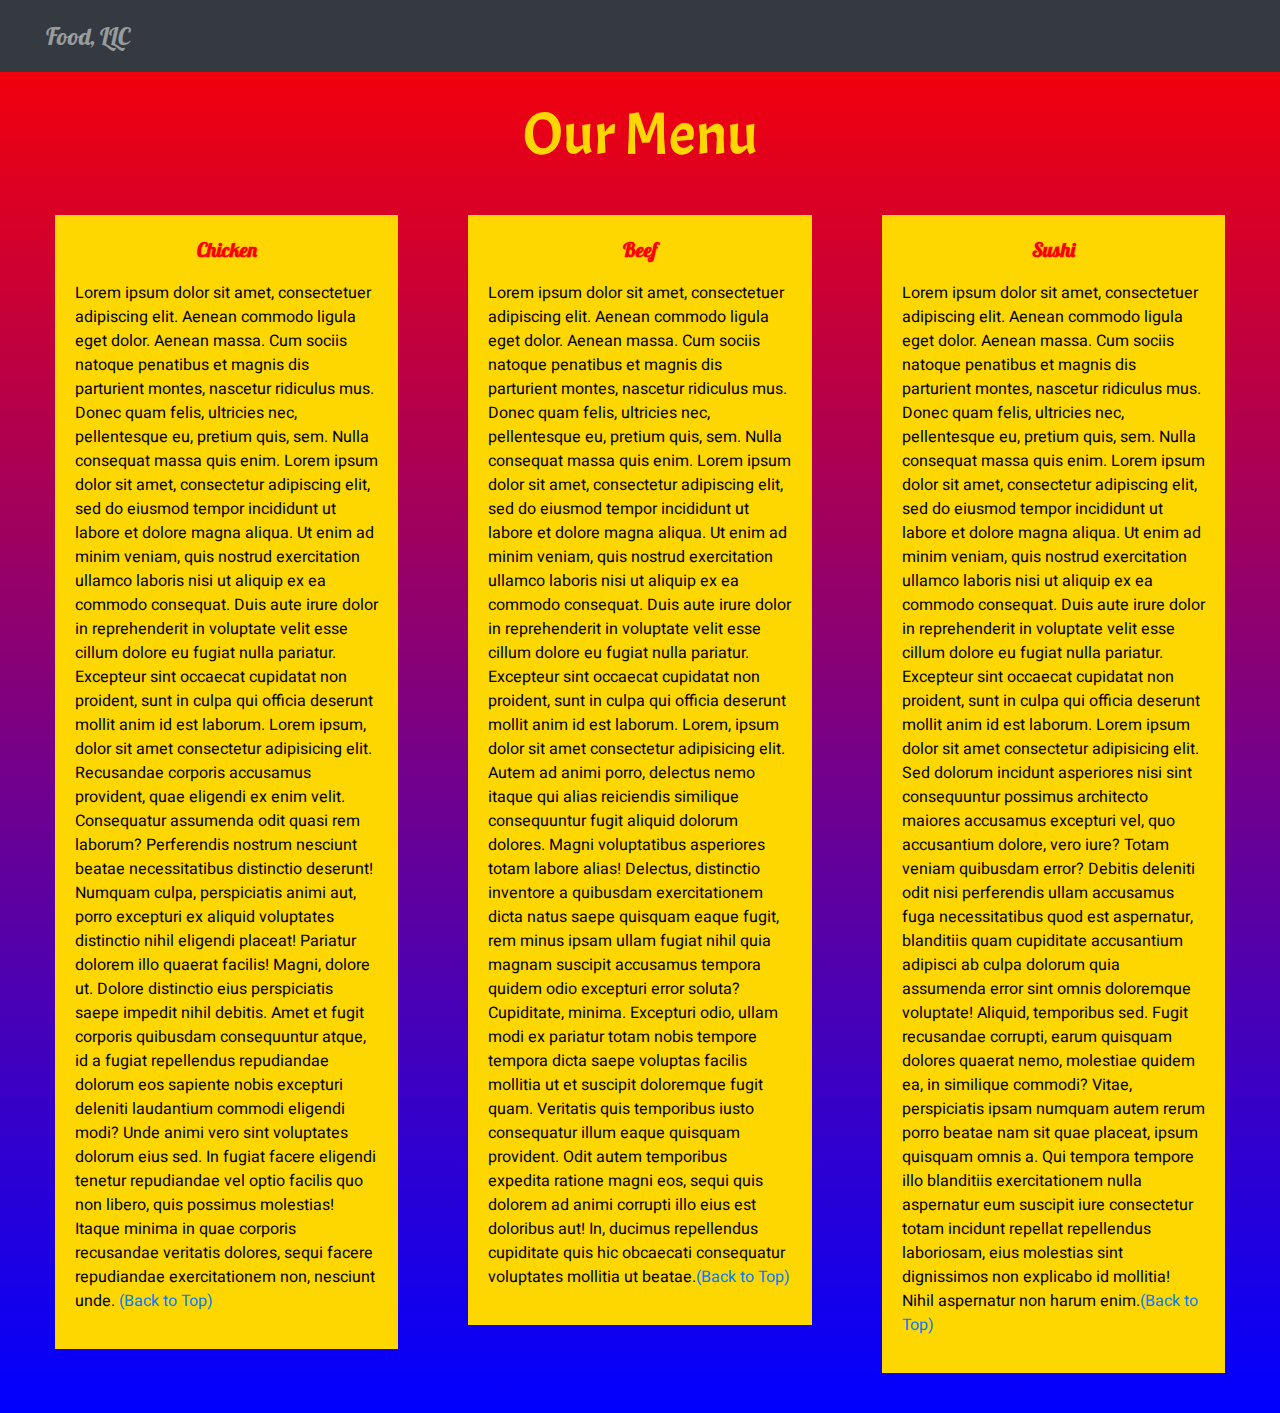
<file: index.html>
<!DOCTYPE html>
<html lang="en">
  <head>
    <meta charset="UTF-8" />
    <meta http-equiv="X-UA-Compatible" content="IE=edge" />
    <meta name="viewport" content="width=device-width, initial-scale=1.0" />
    <title>mod3-solution</title>

    <link
      rel="stylesheet"
      href="https://stackpath.bootstrapcdn.com/bootstrap/4.3.1/css/bootstrap.min.css"
      integrity="sha384-ggOyR0iXCbMQv3Xipma34MD+dH/1fQ784/j6cY/iJTQUOhcWr7x9JvoRxT2MZw1T"
      crossorigin="anonymous"
    />

    <link rel="stylesheet" href="./CSS/style.css" />
  </head>
  <body>
    <header>
      <nav class="navbar navbar-expand-md navbar-dark bg-dark">
        <span class="navbar-text">Food, LLC</span>

        <div class="collapse navbar-collapse" id="collapse_target">
          <ul class="navbar-nav d-sm-none">
            <li class="nav-item">
              <a class="nav-link" href="#chicken">Chicken</a>
            </li>
            <li class="nav-item">
              <a class="nav-link" href="#beef">Beef</a>
            </li>
            <li class="nav-item">
              <a class="nav-link" href="#sushi">Sushi</a>
            </li>
          </ul>
        </div>
        <button
          class="navbar-toggler"
          data-toggle="collapse"
          data-target="#collapse_target"
        >
          <span class="navbar-toggler-icon"></span>
        </button>
      </nav>
    </header>

    <h1 class="title">Our Menu</h1>

    <div class="row">
      <div class="col-lg-4 col-md-6 col-sm-12">
        <div class="content-box" id="chicken">
          <p class="item-name">Chicken</p>
          <p>
            Lorem ipsum dolor sit amet, consectetuer adipiscing elit. Aenean
            commodo ligula eget dolor. Aenean massa. Cum sociis natoque
            penatibus et magnis dis parturient montes, nascetur ridiculus mus.
            Donec quam felis, ultricies nec, pellentesque eu, pretium quis, sem.
            Nulla consequat massa quis enim. Lorem ipsum dolor sit amet,
            consectetur adipiscing elit, sed do eiusmod tempor incididunt ut
            labore et dolore magna aliqua. Ut enim ad minim veniam, quis nostrud
            exercitation ullamco laboris nisi ut aliquip ex ea commodo
            consequat. Duis aute irure dolor in reprehenderit in voluptate velit
            esse cillum dolore eu fugiat nulla pariatur. Excepteur sint occaecat
            cupidatat non proident, sunt in culpa qui officia deserunt mollit
            anim id est laborum. Lorem ipsum, dolor sit amet consectetur
            adipisicing elit. Recusandae corporis accusamus provident, quae
            eligendi ex enim velit. Consequatur assumenda odit quasi rem
            laborum? Perferendis nostrum nesciunt beatae necessitatibus
            distinctio deserunt! Numquam culpa, perspiciatis animi aut, porro
            excepturi ex aliquid voluptates distinctio nihil eligendi placeat!
            Pariatur dolorem illo quaerat facilis! Magni, dolore ut. Dolore
            distinctio eius perspiciatis saepe impedit nihil debitis. Amet et
            fugit corporis quibusdam consequuntur atque, id a fugiat repellendus
            repudiandae dolorum eos sapiente nobis excepturi deleniti laudantium
            commodi eligendi modi? Unde animi vero sint voluptates dolorum eius
            sed. In fugiat facere eligendi tenetur repudiandae vel optio facilis
            quo non libero, quis possimus molestias! Itaque minima in quae
            corporis recusandae veritatis dolores, sequi facere repudiandae
            exercitationem non, nesciunt unde.
            <a href="#top">(Back to Top)</a>
          </p>
        </div>
      </div>

      <div class="col-lg-4 col-md-6 col-sm-12">
        <div class="content-box" id="beef">
          <p class="item-name">Beef</p>
          <p>
            Lorem ipsum dolor sit amet, consectetuer adipiscing elit. Aenean
            commodo ligula eget dolor. Aenean massa. Cum sociis natoque
            penatibus et magnis dis parturient montes, nascetur ridiculus mus.
            Donec quam felis, ultricies nec, pellentesque eu, pretium quis, sem.
            Nulla consequat massa quis enim. Lorem ipsum dolor sit amet,
            consectetur adipiscing elit, sed do eiusmod tempor incididunt ut
            labore et dolore magna aliqua. Ut enim ad minim veniam, quis nostrud
            exercitation ullamco laboris nisi ut aliquip ex ea commodo
            consequat. Duis aute irure dolor in reprehenderit in voluptate velit
            esse cillum dolore eu fugiat nulla pariatur. Excepteur sint occaecat
            cupidatat non proident, sunt in culpa qui officia deserunt mollit
            anim id est laborum. Lorem, ipsum dolor sit amet consectetur
            adipisicing elit. Autem ad animi porro, delectus nemo itaque qui
            alias reiciendis similique consequuntur fugit aliquid dolorum
            dolores. Magni voluptatibus asperiores totam labore alias! Delectus,
            distinctio inventore a quibusdam exercitationem dicta natus saepe
            quisquam eaque fugit, rem minus ipsam ullam fugiat nihil quia magnam
            suscipit accusamus tempora quidem odio excepturi error soluta?
            Cupiditate, minima. Excepturi odio, ullam modi ex pariatur totam
            nobis tempore tempora dicta saepe voluptas facilis mollitia ut et
            suscipit doloremque fugit quam. Veritatis quis temporibus iusto
            consequatur illum eaque quisquam provident. Odit autem temporibus
            expedita ratione magni eos, sequi quis dolorem ad animi corrupti
            illo eius est doloribus aut! In, ducimus repellendus cupiditate quis
            hic obcaecati consequatur voluptates mollitia ut beatae.<a
              href="#top"
              >(Back to Top)</a
            >
          </p>
        </div>
      </div>

      <div class="col-lg-4 col-md-12 col-sm-12">
        <div class="content-box" id="sushi">
          <p class="item-name">Sushi</p>
          <p>
            Lorem ipsum dolor sit amet, consectetuer adipiscing elit. Aenean
            commodo ligula eget dolor. Aenean massa. Cum sociis natoque
            penatibus et magnis dis parturient montes, nascetur ridiculus mus.
            Donec quam felis, ultricies nec, pellentesque eu, pretium quis, sem.
            Nulla consequat massa quis enim. Lorem ipsum dolor sit amet,
            consectetur adipiscing elit, sed do eiusmod tempor incididunt ut
            labore et dolore magna aliqua. Ut enim ad minim veniam, quis nostrud
            exercitation ullamco laboris nisi ut aliquip ex ea commodo
            consequat. Duis aute irure dolor in reprehenderit in voluptate velit
            esse cillum dolore eu fugiat nulla pariatur. Excepteur sint occaecat
            cupidatat non proident, sunt in culpa qui officia deserunt mollit
            anim id est laborum. Lorem ipsum dolor sit amet consectetur
            adipisicing elit. Sed dolorum incidunt asperiores nisi sint
            consequuntur possimus architecto maiores accusamus excepturi vel,
            quo accusantium dolore, vero iure? Totam veniam quibusdam error?
            Debitis deleniti odit nisi perferendis ullam accusamus fuga
            necessitatibus quod est aspernatur, blanditiis quam cupiditate
            accusantium adipisci ab culpa dolorum quia assumenda error sint
            omnis doloremque voluptate! Aliquid, temporibus sed. Fugit
            recusandae corrupti, earum quisquam dolores quaerat nemo, molestiae
            quidem ea, in similique commodi? Vitae, perspiciatis ipsam numquam
            autem rerum porro beatae nam sit quae placeat, ipsum quisquam omnis
            a. Qui tempora tempore illo blanditiis exercitationem nulla
            aspernatur eum suscipit iure consectetur totam incidunt repellat
            repellendus laboriosam, eius molestias sint dignissimos non
            explicabo id mollitia! Nihil aspernatur non harum enim.<a
              href="#top"
              >(Back to Top)</a
            >
          </p>
        </div>
      </div>
    </div>

    <script
      src="https://code.jquery.com/jquery-3.3.1.slim.min.js"
      integrity="sha384-q8i/X+965DzO0rT7abK41JStQIAqVgRVzpbzo5smXKp4YfRvH+8abtTE1Pi6jizo"
      crossorigin="anonymous"
    ></script>
    <script
      src="https://cdnjs.cloudflare.com/ajax/libs/popper.js/1.14.7/umd/popper.min.js"
      integrity="sha384-UO2eT0CpHqdSJQ6hJty5KVphtPhzWj9WO1clHTMGa3JDZwrnQq4sF86dIHNDz0W1"
      crossorigin="anonymous"
    ></script>
    <script
      src="https://stackpath.bootstrapcdn.com/bootstrap/4.3.1/js/bootstrap.min.js"
      integrity="sha384-JjSmVgyd0p3pXB1rRibZUAYoIIy6OrQ6VrjIEaFf/nJGzIxFDsf4x0xIM+B07jRM"
      crossorigin="anonymous"
    ></script>
  </body>
</html>
</file>
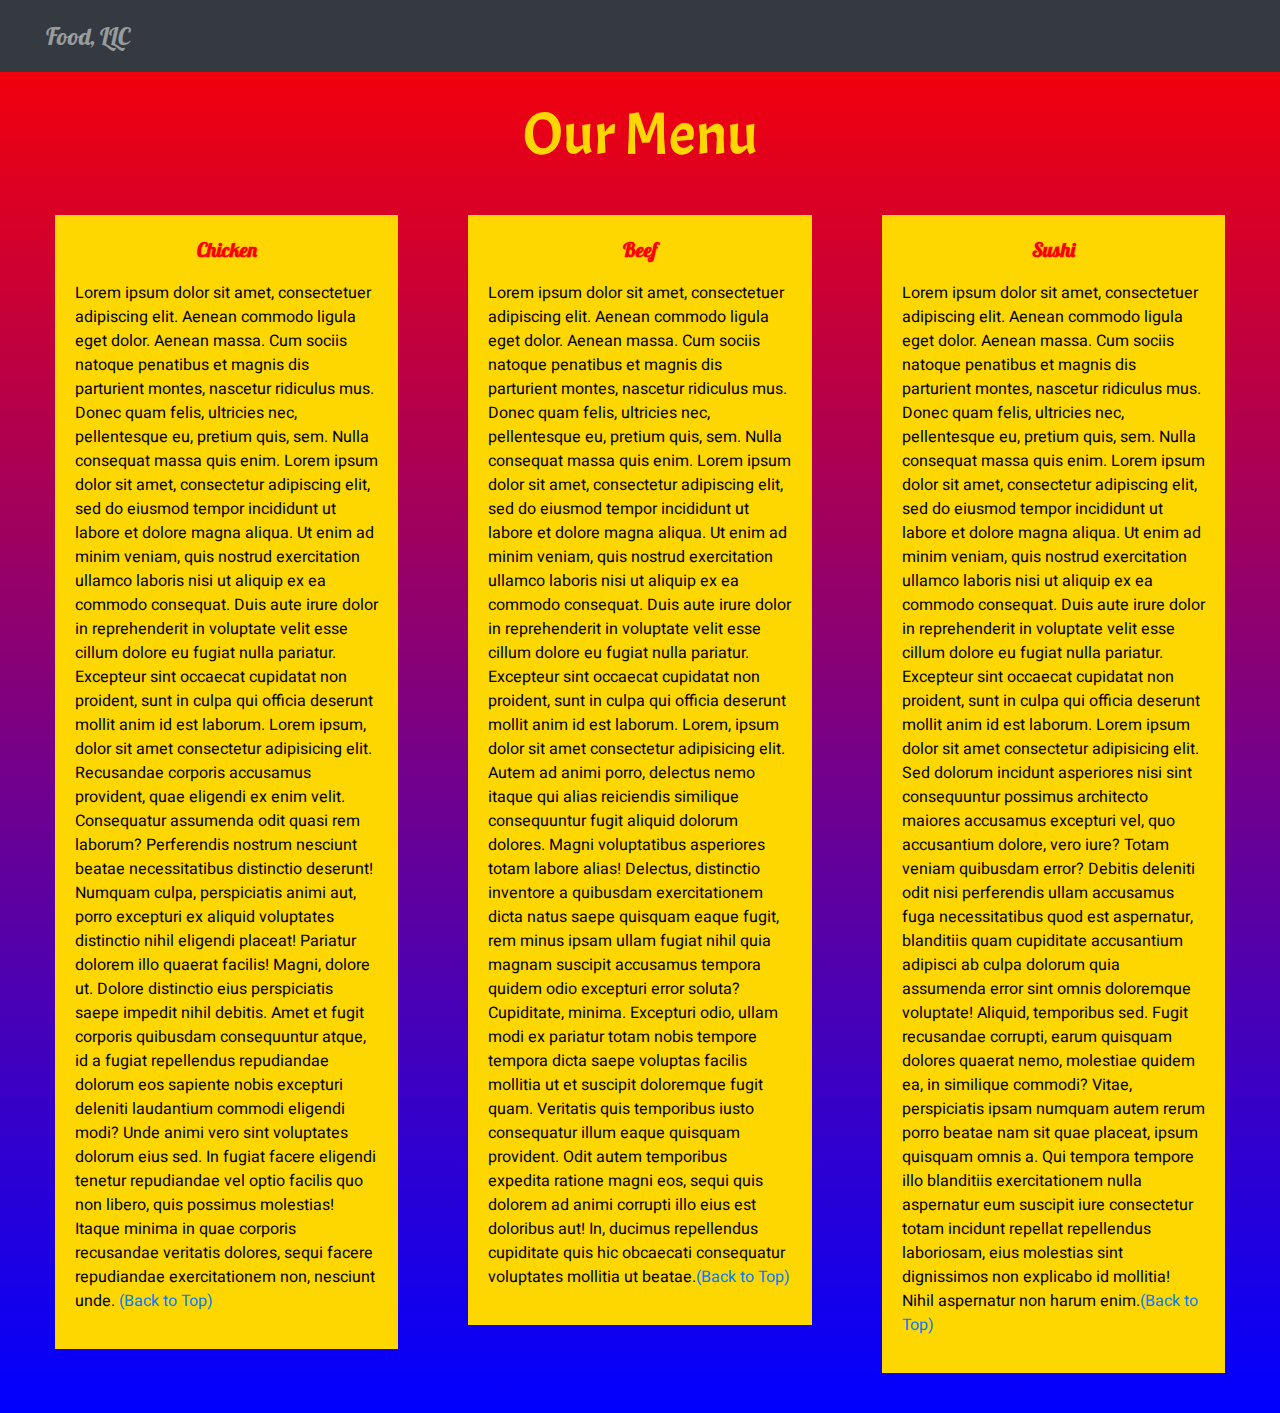
<file: mod3-solution/index.html>
<!DOCTYPE html>
<html lang="en">
  <head>
    <meta charset="UTF-8" />
    <meta http-equiv="X-UA-Compatible" content="IE=edge" />
    <meta name="viewport" content="width=device-width, initial-scale=1.0" />
    <title>mod3-solution</title>

    <link
      rel="stylesheet"
      href="https://stackpath.bootstrapcdn.com/bootstrap/4.3.1/css/bootstrap.min.css"
      integrity="sha384-ggOyR0iXCbMQv3Xipma34MD+dH/1fQ784/j6cY/iJTQUOhcWr7x9JvoRxT2MZw1T"
      crossorigin="anonymous"
    />

    <link rel="stylesheet" href="./CSS/style.css" />
  </head>
  <body>
    <header>
      <nav class="navbar navbar-expand-md navbar-dark bg-dark">
        <span class="navbar-text">Food, LLC</span>

        <div class="collapse navbar-collapse" id="collapse_target">
          <ul class="navbar-nav d-sm-none">
            <li class="nav-item">
              <a class="nav-link" href="#chicken">Chicken</a>
            </li>
            <li class="nav-item">
              <a class="nav-link" href="#beef">Beef</a>
            </li>
            <li class="nav-item">
              <a class="nav-link" href="#sushi">Sushi</a>
            </li>
          </ul>
        </div>
        <button
          class="navbar-toggler"
          data-toggle="collapse"
          data-target="#collapse_target"
        >
          <span class="navbar-toggler-icon"></span>
        </button>
      </nav>
    </header>

    <h1 class="title">Our Menu</h1>

    <div class="row">
      <div class="col-lg-4 col-md-6 col-sm-12">
        <div class="content-box" id="chicken">
          <p class="item-name">Chicken</p>
          <p>
            Lorem ipsum dolor sit amet, consectetuer adipiscing elit. Aenean
            commodo ligula eget dolor. Aenean massa. Cum sociis natoque
            penatibus et magnis dis parturient montes, nascetur ridiculus mus.
            Donec quam felis, ultricies nec, pellentesque eu, pretium quis, sem.
            Nulla consequat massa quis enim. Lorem ipsum dolor sit amet,
            consectetur adipiscing elit, sed do eiusmod tempor incididunt ut
            labore et dolore magna aliqua. Ut enim ad minim veniam, quis nostrud
            exercitation ullamco laboris nisi ut aliquip ex ea commodo
            consequat. Duis aute irure dolor in reprehenderit in voluptate velit
            esse cillum dolore eu fugiat nulla pariatur. Excepteur sint occaecat
            cupidatat non proident, sunt in culpa qui officia deserunt mollit
            anim id est laborum. Lorem ipsum, dolor sit amet consectetur
            adipisicing elit. Recusandae corporis accusamus provident, quae
            eligendi ex enim velit. Consequatur assumenda odit quasi rem
            laborum? Perferendis nostrum nesciunt beatae necessitatibus
            distinctio deserunt! Numquam culpa, perspiciatis animi aut, porro
            excepturi ex aliquid voluptates distinctio nihil eligendi placeat!
            Pariatur dolorem illo quaerat facilis! Magni, dolore ut. Dolore
            distinctio eius perspiciatis saepe impedit nihil debitis. Amet et
            fugit corporis quibusdam consequuntur atque, id a fugiat repellendus
            repudiandae dolorum eos sapiente nobis excepturi deleniti laudantium
            commodi eligendi modi? Unde animi vero sint voluptates dolorum eius
            sed. In fugiat facere eligendi tenetur repudiandae vel optio facilis
            quo non libero, quis possimus molestias! Itaque minima in quae
            corporis recusandae veritatis dolores, sequi facere repudiandae
            exercitationem non, nesciunt unde.
            <a href="#top">(Back to Top)</a>
          </p>
        </div>
      </div>

      <div class="col-lg-4 col-md-6 col-sm-12">
        <div class="content-box" id="beef">
          <p class="item-name">Beef</p>
          <p>
            Lorem ipsum dolor sit amet, consectetuer adipiscing elit. Aenean
            commodo ligula eget dolor. Aenean massa. Cum sociis natoque
            penatibus et magnis dis parturient montes, nascetur ridiculus mus.
            Donec quam felis, ultricies nec, pellentesque eu, pretium quis, sem.
            Nulla consequat massa quis enim. Lorem ipsum dolor sit amet,
            consectetur adipiscing elit, sed do eiusmod tempor incididunt ut
            labore et dolore magna aliqua. Ut enim ad minim veniam, quis nostrud
            exercitation ullamco laboris nisi ut aliquip ex ea commodo
            consequat. Duis aute irure dolor in reprehenderit in voluptate velit
            esse cillum dolore eu fugiat nulla pariatur. Excepteur sint occaecat
            cupidatat non proident, sunt in culpa qui officia deserunt mollit
            anim id est laborum. Lorem, ipsum dolor sit amet consectetur
            adipisicing elit. Autem ad animi porro, delectus nemo itaque qui
            alias reiciendis similique consequuntur fugit aliquid dolorum
            dolores. Magni voluptatibus asperiores totam labore alias! Delectus,
            distinctio inventore a quibusdam exercitationem dicta natus saepe
            quisquam eaque fugit, rem minus ipsam ullam fugiat nihil quia magnam
            suscipit accusamus tempora quidem odio excepturi error soluta?
            Cupiditate, minima. Excepturi odio, ullam modi ex pariatur totam
            nobis tempore tempora dicta saepe voluptas facilis mollitia ut et
            suscipit doloremque fugit quam. Veritatis quis temporibus iusto
            consequatur illum eaque quisquam provident. Odit autem temporibus
            expedita ratione magni eos, sequi quis dolorem ad animi corrupti
            illo eius est doloribus aut! In, ducimus repellendus cupiditate quis
            hic obcaecati consequatur voluptates mollitia ut beatae.<a
              href="#top"
              >(Back to Top)</a
            >
          </p>
        </div>
      </div>

      <div class="col-lg-4 col-md-12 col-sm-12">
        <div class="content-box" id="sushi">
          <p class="item-name">Sushi</p>
          <p>
            Lorem ipsum dolor sit amet, consectetuer adipiscing elit. Aenean
            commodo ligula eget dolor. Aenean massa. Cum sociis natoque
            penatibus et magnis dis parturient montes, nascetur ridiculus mus.
            Donec quam felis, ultricies nec, pellentesque eu, pretium quis, sem.
            Nulla consequat massa quis enim. Lorem ipsum dolor sit amet,
            consectetur adipiscing elit, sed do eiusmod tempor incididunt ut
            labore et dolore magna aliqua. Ut enim ad minim veniam, quis nostrud
            exercitation ullamco laboris nisi ut aliquip ex ea commodo
            consequat. Duis aute irure dolor in reprehenderit in voluptate velit
            esse cillum dolore eu fugiat nulla pariatur. Excepteur sint occaecat
            cupidatat non proident, sunt in culpa qui officia deserunt mollit
            anim id est laborum. Lorem ipsum dolor sit amet consectetur
            adipisicing elit. Sed dolorum incidunt asperiores nisi sint
            consequuntur possimus architecto maiores accusamus excepturi vel,
            quo accusantium dolore, vero iure? Totam veniam quibusdam error?
            Debitis deleniti odit nisi perferendis ullam accusamus fuga
            necessitatibus quod est aspernatur, blanditiis quam cupiditate
            accusantium adipisci ab culpa dolorum quia assumenda error sint
            omnis doloremque voluptate! Aliquid, temporibus sed. Fugit
            recusandae corrupti, earum quisquam dolores quaerat nemo, molestiae
            quidem ea, in similique commodi? Vitae, perspiciatis ipsam numquam
            autem rerum porro beatae nam sit quae placeat, ipsum quisquam omnis
            a. Qui tempora tempore illo blanditiis exercitationem nulla
            aspernatur eum suscipit iure consectetur totam incidunt repellat
            repellendus laboriosam, eius molestias sint dignissimos non
            explicabo id mollitia! Nihil aspernatur non harum enim.<a
              href="#top"
              >(Back to Top)</a
            >
          </p>
        </div>
      </div>
    </div>

    <script
      src="https://code.jquery.com/jquery-3.3.1.slim.min.js"
      integrity="sha384-q8i/X+965DzO0rT7abK41JStQIAqVgRVzpbzo5smXKp4YfRvH+8abtTE1Pi6jizo"
      crossorigin="anonymous"
    ></script>
    <script
      src="https://cdnjs.cloudflare.com/ajax/libs/popper.js/1.14.7/umd/popper.min.js"
      integrity="sha384-UO2eT0CpHqdSJQ6hJty5KVphtPhzWj9WO1clHTMGa3JDZwrnQq4sF86dIHNDz0W1"
      crossorigin="anonymous"
    ></script>
    <script
      src="https://stackpath.bootstrapcdn.com/bootstrap/4.3.1/js/bootstrap.min.js"
      integrity="sha384-JjSmVgyd0p3pXB1rRibZUAYoIIy6OrQ6VrjIEaFf/nJGzIxFDsf4x0xIM+B07jRM"
      crossorigin="anonymous"
    ></script>
  </body>
</html>
</file>
<file: CSS/style.css>
@import url("https://fonts.googleapis.com/css2?family=Acme&family=Heebo:wght@600&family=Lobster&display=swap");
body {
  margin: 0;
  padding: 0;
  background-image: linear-gradient(red, blue);
}
* {
  font-family: "Heebo", sans-serif;
}
*::selection {
  background-color: rgba(75, 214, 11, 0.877);
  color: white;
}
/*Header nav */
.navbar-text {
  font-family: "Lobster", cursive;
  font-size: x-large;
  padding: 10px 30px;
}
.navbar-toggler {
  margin: 10px 30px;
}
li.nav-item {
  text-align: center;
}
li.nav-item:hover {
  background-color: grey;
}

/*navbar end*/

.title {
  margin: 2% auto;
  text-align: center;
  color: gold;
  font-family: "Acme", sans-serif;
  font-size: 60px;
}

li {
  box-sizing: border-box;
  width: 100%;
}

.menu-item {
  padding: 0;
  margin: 0;
  width: 100%;
  background-color: white;
  border-bottom: 1px solid black;
  color: black;
  display: block;
}

.menu-item:hover {
  background-color: rgba(2, 0, 0, 0.9);
  color: rgba(0, 0, 0, 0.4);
}

.row {
  margin: 20px;
}

.content-box {
  margin: 20px;
  width: auto;
  height: auto;
  color: black;
  background-color: gold;
  padding: 20px;
}

.item-name {
  font-family: "Lobster", cursive;
  text-align: center;
  font-size: 20px;
  font-weight: bold;
  color: red;
}
</file>
<file: mod3-solution/CSS/style.css>
@import url("https://fonts.googleapis.com/css2?family=Acme&family=Heebo:wght@600&family=Lobster&display=swap");
body {
  margin: 0;
  padding: 0;
  background-image: linear-gradient(red, blue);
}
* {
  font-family: "Heebo", sans-serif;
}
*::selection {
  background-color: rgba(75, 214, 11, 0.877);
  color: white;
}
/*Header nav */
.navbar-text {
  font-family: "Lobster", cursive;
  font-size: x-large;
  padding: 10px 30px;
}
.navbar-toggler {
  margin: 10px 30px;
}
li.nav-item {
  text-align: center;
}
li.nav-item:hover {
  background-color: grey;
}

/*navbar end*/

.title {
  margin: 2% auto;
  text-align: center;
  color: gold;
  font-family: "Acme", sans-serif;
  font-size: 60px;
}

li {
  box-sizing: border-box;
  width: 100%;
}

.menu-item {
  padding: 0;
  margin: 0;
  width: 100%;
  background-color: white;
  border-bottom: 1px solid black;
  color: black;
  display: block;
}

.menu-item:hover {
  background-color: rgba(2, 0, 0, 0.9);
  color: rgba(0, 0, 0, 0.4);
}

.row {
  margin: 20px;
}

.content-box {
  margin: 20px;
  width: auto;
  height: auto;
  color: black;
  background-color: gold;
  padding: 20px;
}

.item-name {
  font-family: "Lobster", cursive;
  text-align: center;
  font-size: 20px;
  font-weight: bold;
  color: red;
}
</file>
